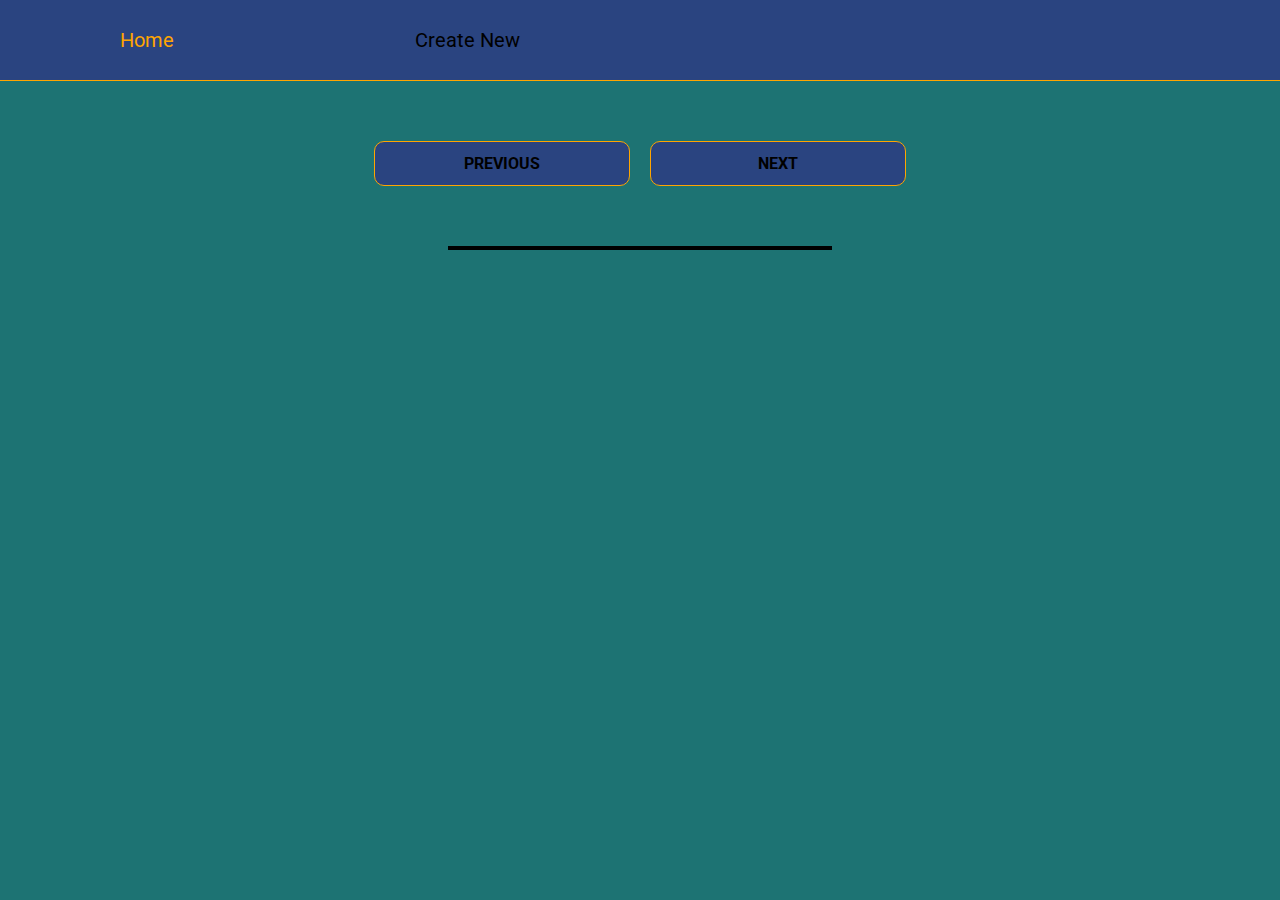
<file: client/index.html>
<!DOCTYPE html>
<html lang="en">
<head>
    <meta charset="UTF-8">
    <meta name="viewport" content="width=device-width, initial-scale=1.0">
    <meta http-equiv="X-UA-Compatible" content="ie=edge">
    <link href="https://fonts.googleapis.com/css?family=Roboto:400,400i,500,500i,700&display=swap&subset=cyrillic" rel="stylesheet">
    <link rel="stylesheet" href="css/main.css">
    <title>StudentBookProject</title>
</head>
<body>
    <header class="header">
        <nav class="nav">
            <ul>
                <li><a href="index.html" class="nav__link active">Home</a></li>
                <li><a href="create.html" class="nav__link">Create New</a></li>
            </ul>
        </nav>
    </header>
    <div id="app" >
        <div class="button-block">
            <button class="prev">Previous</button>
            <button class="next">Next</button>
        </div>
        <div class="app_wrapper">
            <table id="all_student" class="all_student">
                
            </table>
        </div>
    </div>
    <script src="js/main.js"></script>
</body>
</html>
</file>
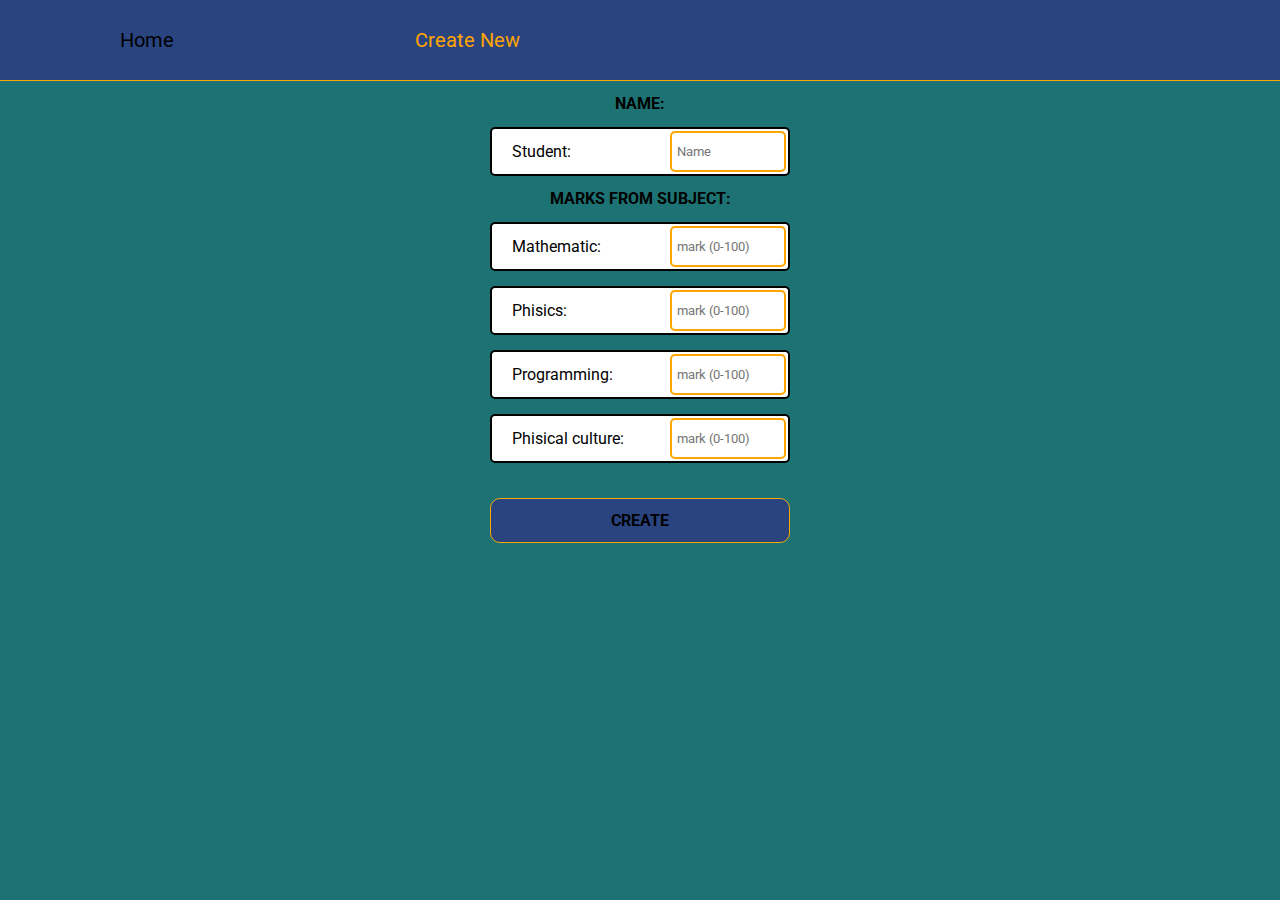
<file: client/create.html>
<!DOCTYPE html>
<html lang="en">
<head>
    <meta charset="UTF-8">
    <meta name="viewport" content="width=device-width, initial-scale=1.0">
    <meta http-equiv="X-UA-Compatible" content="ie=edge">
    <link href="https://fonts.googleapis.com/css?family=Roboto:400,400i,500,500i,700&display=swap&subset=cyrillic" rel="stylesheet">
    <link rel="stylesheet" href="css/main.css">
    <title>StudentBookProject</title>
</head>
<body class="create-box">
    <header class="header">
        <nav class="nav">
            <ul>
                <li><a href="index.html" class="nav__link">Home</a></li>
                <li><a href="create.html" class="nav__link active">Create New</a></li>
            </ul>
        </nav>
    </header>
    <main>
        <div class="create-student">
            <form action="" class="create-student__form" onsubmit="submitForm(event, this)">
                <span>
                    Name:
                </span>
               <label for="name">Student: <input type="text" name="name" placeholder="Name"></label>
                <span>
                    Marks from subject:
                </span>
                <label for="math">Mathematic:<input type="number" min="0" max="100" name="math" placeholder="mark (0-100)"></label>
                <label for="phis">Phisics:<input type="number" min="0" max="100" name="phis" placeholder="mark (0-100)"></label>
                <label for="prog">Programming:<input type="number" min="0" max="100" name="prog" placeholder="mark (0-100)"></label>
                <label for="phisical">Phisical culture:<input type="number" min="0" max="100" name="phisical" placeholder="mark (0-100)"></label>
                <button type="submit" id="create-student">Create</button>
            </form>
        </div>
    </main>
    <script src="js/create.js"></script>
</body>
</html>
</file>
<file: client/css/main.css>
html,
body,
div,
span,
applet,
object,
iframe,
h1,
h2,
h3,
h4,
h5,
h6,
p,
blockquote,
pre,
a,
abbr,
acronym,
address,
big,
cite,
code,
del,
dfn,
em,
img,
ins,
kbd,
q,
s,
samp,
small,
strike,
strong,
sub,
sup,
tt,
var,
b,
u,
i,
center,
dl,
dt,
dd,
ol,
ul,
li,
fieldset,
form,
label,
legend,
article,
aside,
canvas,
details,
embed,
figure,
figcaption,
footer,
header,
hgroup,
menu,
nav,
output,
ruby,
section,
summary,
time,
mark,
audio,
video {
  margin: 0;
  padding: 0;
  border: 0;
  font-size: 100%;
  font: inherit;
  vertical-align: baseline;
}
/* HTML5 display-role reset for older browsers */
article,
aside,
details,
figcaption,
figure,
footer,
header,
hgroup,
menu,
nav,
section {
  display: block;
}
body {
  line-height: 1;
}
ol,
ul {
  list-style: none;
}
blockquote,
q {
  quotes: none;
}
blockquote:before,
blockquote:after,
q:before,
q:after {
  content: "";
  content: none;
}

.header {
  border-bottom: 1px solid orange;
  padding-bottom: 30px;
  background: #2a4480;
}
.nav {
  width: 50%;
}
.nav ul {
  padding-top: 30px;
  font-size: 20px;
  display: flex;
  justify-content: space-around;
}
.nav__link {
  color: black;
  text-decoration: none;
  padding: 10px;
  font-family: "Roboto", sans-serif;
}
.nav__link:hover {
  color: white;
  background: orange;
  border-radius: 20px;
  transition: 0.5s;
}
::placeholder {
  font-family: "Roboto", sans-serif;
}

form label {
  display: flex;
  justify-content: space-between;
  margin-top: 15px;
  border: 1px solid;
  align-items: center;
  padding-left: 4px;
  font-family: "Roboto", sans-serif;
  color: #010101;
  height: 25px;
  padding-right: 2px;
}
form label:first-child {
  margin-top: 70px;
}
form label input {
  padding-left: 5px;
}
.create-student span {
  display: flex;
  justify-content: center;
  margin-top: 15px;
  font-family: "Roboto", sans-serif;
  font-weight: bold;
  text-transform: uppercase;
}
.create-student__form {
  display: block;
  width: 300px;
  margin: 0 auto;
}
tr {
  border: 2px solid #000;
}
td {
  border: 2px solid #000;
  font-family: "Roboto", sans-serif;
  font-weight: 500;
  text-transform: uppercase;
  font-size: 16px;
  padding: 15px;
  background: #c7c7c7;
}
table {
  width: 30%;
  border: 2px solid #000;
}
#app {
  padding-top: 50px;
  background: #e2e3e5;
  background: #1d7373;
  height: calc(100vh - 131px);
}
.app_wrapper {
  display: flex;
  justify-content: center;
}
.button-block {
  display: flex;
  justify-content: center;
  padding-bottom: 50px;
}
.button-block button {
  width: 20%;
  height: 45px;
  margin: 10px;
  border-radius: 10px;
  outline: none;
  border: 1px solid orange;
  background: #2a4480;
  text-transform: uppercase;
  color: black;
  font-family: "Roboto", sans-serif;
  font-size: 16px;
  font-weight: bold;
}
.button-block button:hover {
  background: orange;
  cursor: pointer;
  color: white;
  transition: 0.6s ease;
}
.active {
  color: orange;
}
/* Create page */
.create-box {
  background: #1d7373;
}
form label {
  background: white;
  font-family: "Roboto", sans-serif;
  height: 45px;
  border-radius: 5px;
  padding-left: 20px;
  border: 2px solid black;
}
form input {
  height: 35px;
  border-radius: 5px;
  border: 2px solid orange;
  outline: none;
  width: 105px;
}
#create-student {
  width: 100%;
  margin-top: 35px;
  height: 45px;
  border-radius: 10px;
  outline: none;
  border: 1px solid orange;
  background: #2a4480;
  text-transform: uppercase;
  color: black;
  font-family: "Roboto", sans-serif;
  font-size: 16px;
  font-weight: bold;
}
#create-student:hover {
  background: orange;
  cursor: pointer;
  color: white;
  transition: 1s ease;
}
</file>
